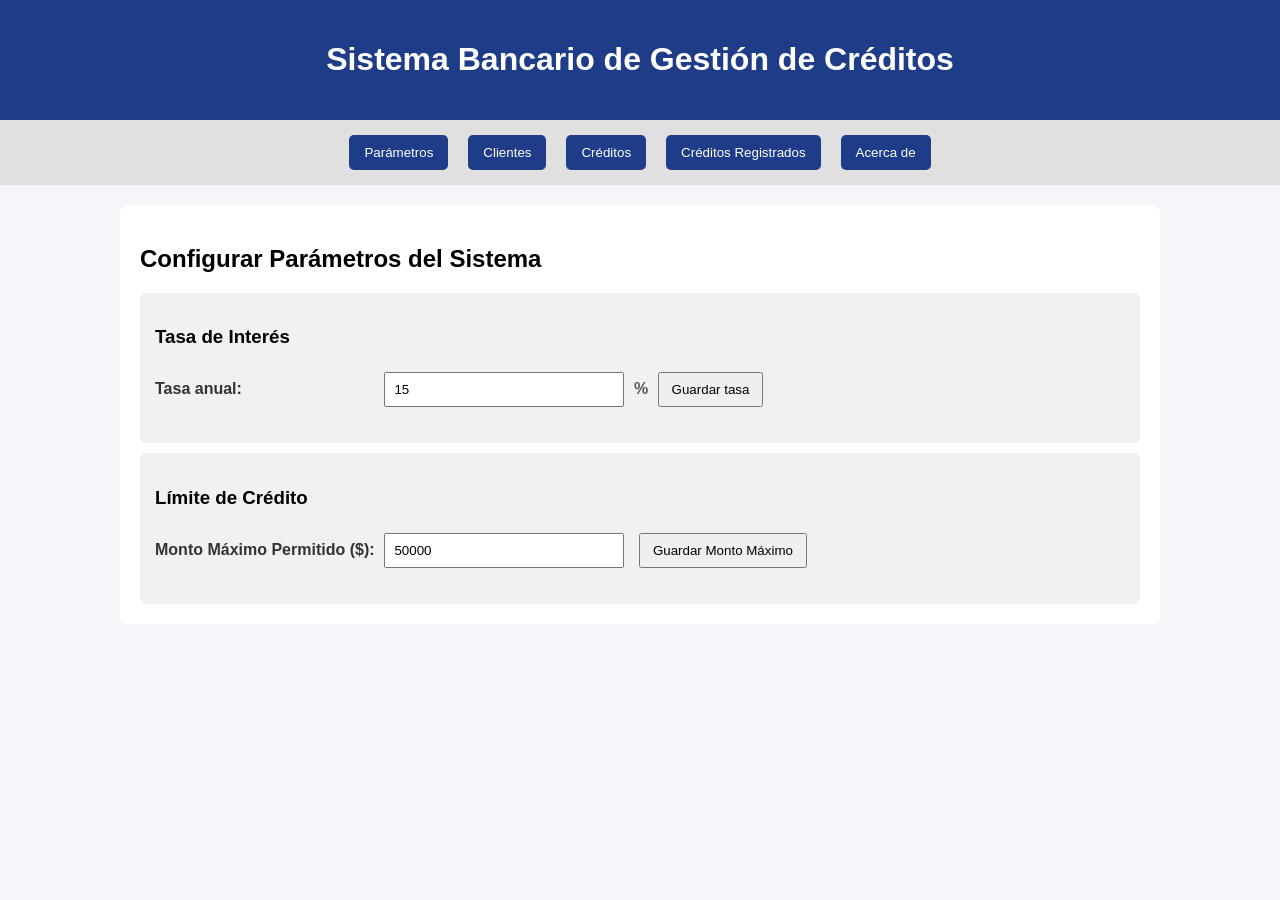
<file: index.html>
<!DOCTYPE html>
<html lang="es">
<head>
    <meta charset="UTF-8">
    <meta name="viewport" content="width=device-width, initial-scale=1.0">
    <title>Sistema de Créditos Avanzado - Evelyn Borja</title>
    <link rel="stylesheet" href="simulador_completo.css">
</head>
<body>

<header>
    <h1>Sistema Bancario de Gestión de Créditos</h1>
</header>

<nav>
    <button onclick="mostrarSeccion('parametros')">Parámetros</button>
    <button onclick="mostrarSeccion('clientes')">Clientes</button>
    <button onclick="mostrarSeccion('credito')">Créditos</button>
    <button onclick="mostrarSeccion('listaCreditos')">Créditos Registrados</button>
    <button onclick="mostrarSeccion('acercaDe')">Acerca de</button>
</nav>

<section id="parametros" class="activa">
    <h2>Configurar Parámetros del Sistema</h2>
    <div class="card">
        <h3>Tasa de Interés</h3>
        <label>Tasa anual:</label>
        <input type="number" id="tasaInteres" min="10" max="20" value="15"> <span>%</span>
        <button onclick="guardarTasa()">Guardar tasa</button>
        <p id="mensajeTasa"></p>
    </div>

    <div class="card">
        <h3>Límite de Crédito</h3>
        <label>Monto Máximo Permitido ($):</label>
        <input type="number" id="montoMaximoInput" placeholder="Ej: 20000" value="50000">
        <button onclick="guardarMontoMaximo()">Guardar Monto Máximo</button>
        <p id="mensajeMontoMax"></p>
    </div>
</section>

<section id="clientes">
    <h2>Registro de Clientes</h2>
    <div class="card">
        <input type="text" id="cedula" placeholder="Cédula">
        <input type="text" id="nombre" placeholder="Nombre">
        <input type="text" id="apellido" placeholder="Apellido">
        <input type="text" id="telefono" placeholder="Teléfono">
        <input type="number" id="ingresos" placeholder="Ingresos Mensuales">
        <input type="number" id="egresos" placeholder="Egresos Mensuales">
        <br><br>
        <button onclick="guardarCliente()">Guardar cliente</button>
        <button onclick="limpiar()" style="background-color: #6c757d;">Limpiar campos</button>
    </div>

    <h3>Listado de Clientes</h3>
    <table>
        <thead>
            <tr>
                <th>Cédula</th>
                <th>Nombre</th>
                <th>Apellido</th>
                <th>Teléfono</th> <th>Ingresos</th>
                <th>Egresos</th>
                <th>Acciones</th>
            </tr>
        </thead>
        <tbody id="tablaClientes"></tbody>
    </table>
</section>

<section id="credito">
    <h2>Solicitar Nuevo Crédito</h2>
    <div class="card">
        <label>Buscar Cliente:</label>
        <input type="text" id="buscarCedulaCredito" placeholder="Ingrese cédula">
        <button onclick="buscarClienteCredito()">Buscar</button>
    </div>

    <div id="datosClienteCredito" class="card">
        <p style="color: gray; font-style: italic;">Realice una búsqueda para cargar los datos del cliente.</p>
    </div>

    <div class="card">
        <label>Monto del préstamo ($):</label>
        <input type="number" id="montoCredito" placeholder="Ej: 5000">
        <br>
        <label>Plazo (Meses):</label>
        <input type="number" id="plazoCredito" placeholder="Ej: 12">
        <br><br>
        <button onclick="calcularCredito()">Calcular viabilidad</button>
    </div>

    <div id="resultadoCredito"></div>

    <div style="text-align: center; margin-top: 20px;">
        <button id="btnSolicitarCredito" onclick="solicitarCredito()" disabled>Asignar Crédito</button>
    </div>
</section>

<section id="listaCreditos">
    <h2>Créditos Registrados</h2>
    <div class="card">
        <input type="text" id="buscarCedulaListado" placeholder="Cédula del cliente">
        <button onclick="buscarCreditosCliente()">Buscar por Cliente</button>
        <button onclick="pintarCreditos(creditos)" style="background-color: #6c757d;">Ver todos</button>
        
        <button onclick="mostrarCreditosVIP()" style="background-color: #ffc107; color: black;">Créditos VIP (+$5000)</button>
    </div>

    <table>
        <thead>
            <tr>
                <th>Cédula</th>
                <th>Nombre</th>
                <th>Apellido</th>
                <th>Monto</th>
                <th>Tasa</th>
                <th>Plazo</th>
                <th>Cuota</th>
            </tr>
        </thead>
        <tbody id="tablaCreditos"></tbody>
    </table>
</section>

<section id="acercaDe">
    <h2>Acerca del Desarrollador</h2>
    <div class="card" style="text-align: center; border-top: 4px solid #004a99;">
        <div style="margin-bottom: 15px;">
            <span style="font-size: 5rem;">👩‍💻</span>
        </div>
        <h3 style="font-size: 24px; margin: 5px 0;">Evelyn Borja</h3>
        <p style="color: #555; font-weight: bold; margin: 5px 0;">Estudiante de Desarrollo de Software / Programadora Web</p>
        <hr style="width: 50%; border: 0; border-top: 1px solid #ccc; margin: 15px auto;">
        
        <p style="font-style: italic; font-size: 16px; color: #333; max-width: 500px; margin: 0 auto 20px auto;">
            "Combino la precisión del código estructurado con la realidad del día a día, buscando siempre soluciones eficientes que transformen la experiencia del usuario."
        </p>

        <h4 style="margin-bottom: 5px; color: #1a2a40;">Contacto Profesional:</h4>
        <p style="margin: 5px 0;"><strong> Redes:</strong> Evelyn Borja</p>
        <p style="margin: 5px 0;"><strong>Frase personal:</strong> Todos tienen su propio ritmo</p>
        <p style="margin: 5px 0;"><strong>Email:</strong> tatisborjalinda2018@gmail.com</p>
    </div>
</section>

<script src="utilitarios.js"></script>
<script src="simulador_completo.js"></script>
</body>
</html>
</file>
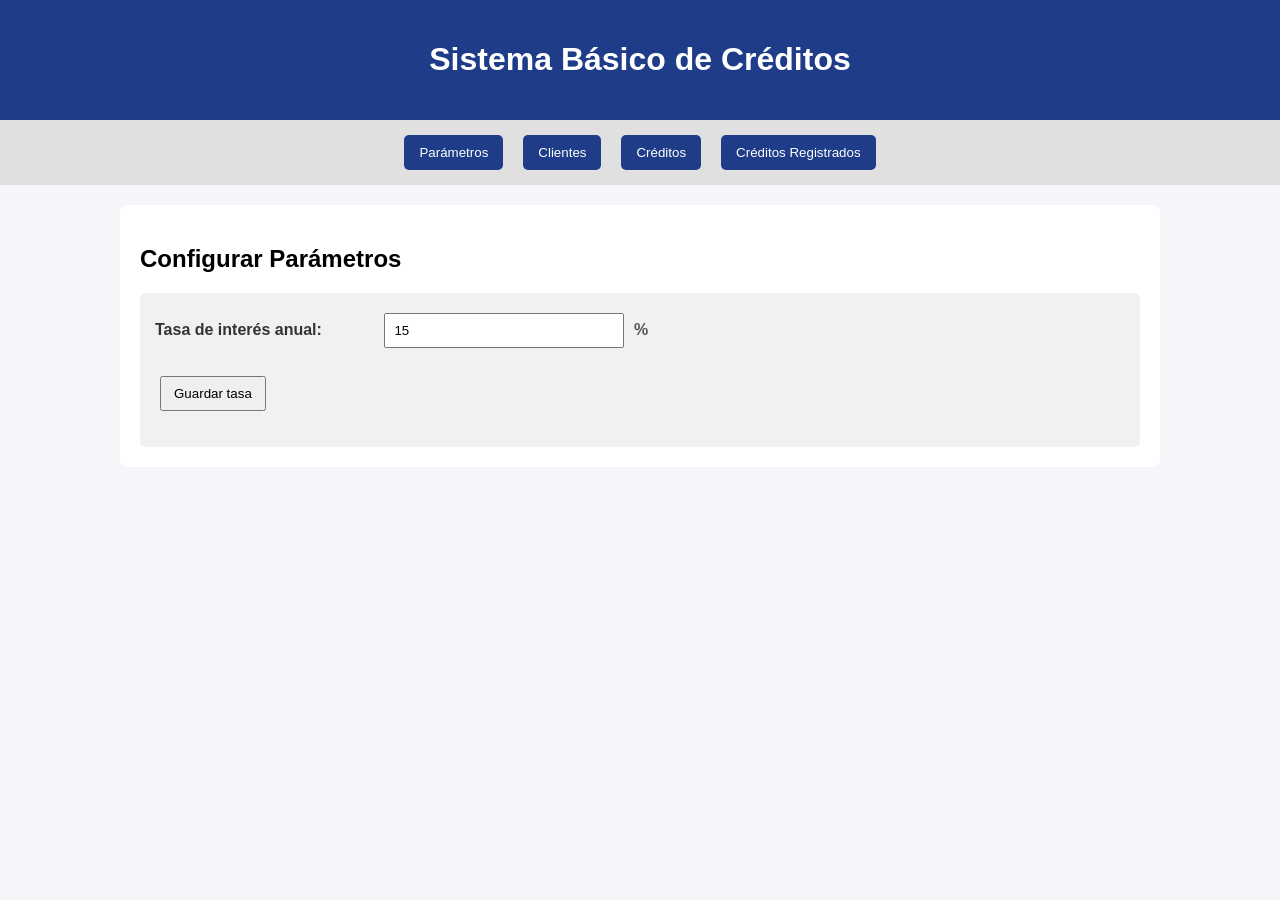
<file: simulador_completo.html>
<!DOCTYPE html>
<html lang="es">
<head>
    <meta charset="UTF-8">
    <meta name="viewport" content="width=device-width, initial-scale=1.0">
    <title>Sistema de Créditos - Simulador Profesional</title>
    <link rel="stylesheet" href="simulador_completo.css">
</head>
<body>

<header>
    <h1>Sistema Básico de Créditos</h1>
</header>

<nav>
    <button onclick="mostrarSeccion('parametros')">Parámetros</button>
    <button onclick="mostrarSeccion('clientes')">Clientes</button>
    <button onclick="mostrarSeccion('credito')">Créditos</button>
    <button onclick="mostrarSeccion('listaCreditos')">Créditos Registrados</button>
</nav>

<section id="parametros" class="activa">
    <h2>Configurar Parámetros</h2>
    <div class="card">
        <label>Tasa de interés anual:</label>
        <input type="number" id="tasaInteres" min="10" max="20" value="15">
        <span>%</span>
        <br><br>
        <button onclick="guardarTasa()">Guardar tasa</button>
        <p id="mensajeTasa"></p>
    </div>
</section>

<section id="clientes">
    <h2>Registro de Clientes</h2>
    <div class="card">
        <input type="text" id="cedula" placeholder="Cédula">
        <input type="text" id="nombre" placeholder="Nombre">
        <input type="text" id="apellido" placeholder="Apellido">
        <input type="number" id="ingresos" placeholder="Ingresos Mensuales">
        <input type="number" id="egresos" placeholder="Egresos Mensuales">
        <br><br>
        <button onclick="guardarCliente()">Guardar cliente</button>
        <button onclick="limpiar()" style="background-color: #6c757d;">Limpiar campos</button>
    </div>

    <h3>Listado de Clientes</h3>
    <table>
        <thead>
            <tr>
                <th>Cédula</th>
                <th>Nombre</th>
                <th>Apellido</th>
                <th>Ingresos</th>
                <th>Egresos</th>
                <th>Acciones</th>
            </tr>
        </thead>
        <tbody id="tablaClientes">
            </tbody>
    </table>
</section>

<section id="credito">
    <h2>Solicitar Nuevo Crédito</h2>
    <div class="card">
        <label>Buscar Cliente:</label>
        <input type="text" id="buscarCedulaCredito" placeholder="Ingrese cédula">
        <button onclick="buscarClienteCredito()">Buscar</button>
    </div>

    <div id="datosClienteCredito" class="card">
        <p style="color: gray; font-style: italic;">Realice una búsqueda para cargar los datos del cliente.</p>
    </div>

    <div class="card">
        <label>Monto del préstamo:</label>
        <input type="number" id="montoCredito" placeholder="Ej: 5000">
        <br>
        <label>Plazo (Meses):</label>
        <input type="number" id="plazoCredito" placeholder="Ej: 12">
        <br><br>
        <button onclick="calcularCredito()">Calcular viabilidad</button>
    </div>

    <div id="resultadoCredito"></div>

    <div style="text-align: center; margin-top: 20px;">
        <button id="btnSolicitarCredito" onclick="solicitarCredito()" disabled>
            Asignar Crédito
        </button>
    </div>
</section>

<section id="listaCreditos">
    <h2>Créditos Registrados</h2>
    <div class="card">
        <input type="text" id="buscarCedulaListado" placeholder="Cédula del cliente">
        <button onclick="buscarCreditosCliente()">Buscar por Cliente</button>
        <button onclick="pintarCreditos(creditos)" style="background-color: #6c757d;">Ver todos</button>
    </div>

    <table>
        <thead>
            <tr>
                <th>Cédula</th>
                <th>Nombre</th>
                <th>Apellido</th>
                <th>Monto</th>
                <th>Tasa</th>
                <th>Plazo</th>
                <th>Cuota</th>
            </tr>
        </thead>
        <tbody id="tablaCreditos">
            </tbody>
    </table>
</section>

<script src="utilitarios.js"></script>
<script src="simulador_completo.js"></script>

</body>
</html>
</file>
<file: simulador_completo.css>
body {
  font-family: Arial, sans-serif;
  background: #f4f6f9;
  margin: 0;
  padding: 0;
}

header {
  background: #1f3c88;
  color: white;
  padding: 20px;
  text-align: center;
}

nav {
  display: flex;
  justify-content: center;
  background: #e0e0e0;
  padding: 10px;
  gap: 10px;
  flex-wrap: wrap;
}

nav button {
  padding: 10px 15px;
  border: none;
  background: #1f3c88;
  color: white;
  cursor: pointer;
  border-radius: 5px;
}

nav button:hover {
  background: #14275c;
}

section {
  display: none;
  padding: 20px;
  max-width: 1000px;
  margin: auto;
  background: white;
  margin-top: 20px;
  border-radius: 8px;
}

section.activa {
  display: block;
}

input, select {
  padding: 8px;
  margin: 5px;
  width: 220px;
}

button {
  padding: 8px 12px;
  margin: 5px;
  cursor: pointer;
}

table {
  width: 100%;
  border-collapse: collapse;
  margin-top: 15px;
}

th, td {
  border: 1px solid #ccc;
  padding: 8px;
  text-align: center;
}

th {
  background: #1f3c88;
  color: white;
}

.aprobado {
  background-color: #d4edda;
  color: #155724;
  padding: 15px;
  border: 1px solid #c3e6cb;
  margin-top: 10px;
}

.rechazado {
  background-color: #f8d7da;
  color: #721c24;
  padding: 15px;
  border: 1px solid #f5c6cb;
  margin-top: 10px;
}

.card {
  background: #f1f1f1;
  padding: 15px;
  border-radius: 5px;
  margin-top: 10px;
}

/* =======================================================
   NUEVAS MODIFICACIONES AGREGADAS PARA EL EXAMEN FINAL 
   ======================================================= */

/* 1. Estilo especial para resaltar el Botón de Créditos VIP */
button[onclick="mostrarCreditosVIP()"] {
  background-color: #ffc107 !important; /* Color amarillo de atención */
  color: #000 !important;              /* Texto negro para alto contraste */
  border: 1px solid #d39e00;
  font-weight: bold;
  border-radius: 4px;
  transition: background 0.2s ease;
}

button[onclick="mostrarCreditosVIP()"]:hover {
  background-color: #e0a800 !important; /* Amarillo un poco más oscuro al pasar el mouse */
}

/* 2. Estilos específicos para la sección "Acerca de" (Requerimiento 4) */
#acercaDe {
  border-top: 5px solid #1f3c88; /* Detalle superior con tu azul base */
}

#acercaDe .card {
  background: #fafafa;
  border: 1px solid #e0e0e0;
}

#acercaDe h3 {
  color: #1f3c88;
}

#acercaDe hr {
  width: 50%;
  border: 0;
  border-top: 1px solid #ccc;
  margin: 15px auto;
}

/* 3. Ajuste para que las etiquetas <label> de parámetros se vean ordenadas */
#parametros label {
  display: inline-block;
  width: 220px;
  font-weight: bold;
  color: #333;
}

#parametros span {
  font-weight: bold;
  color: #555;
}
</file>
